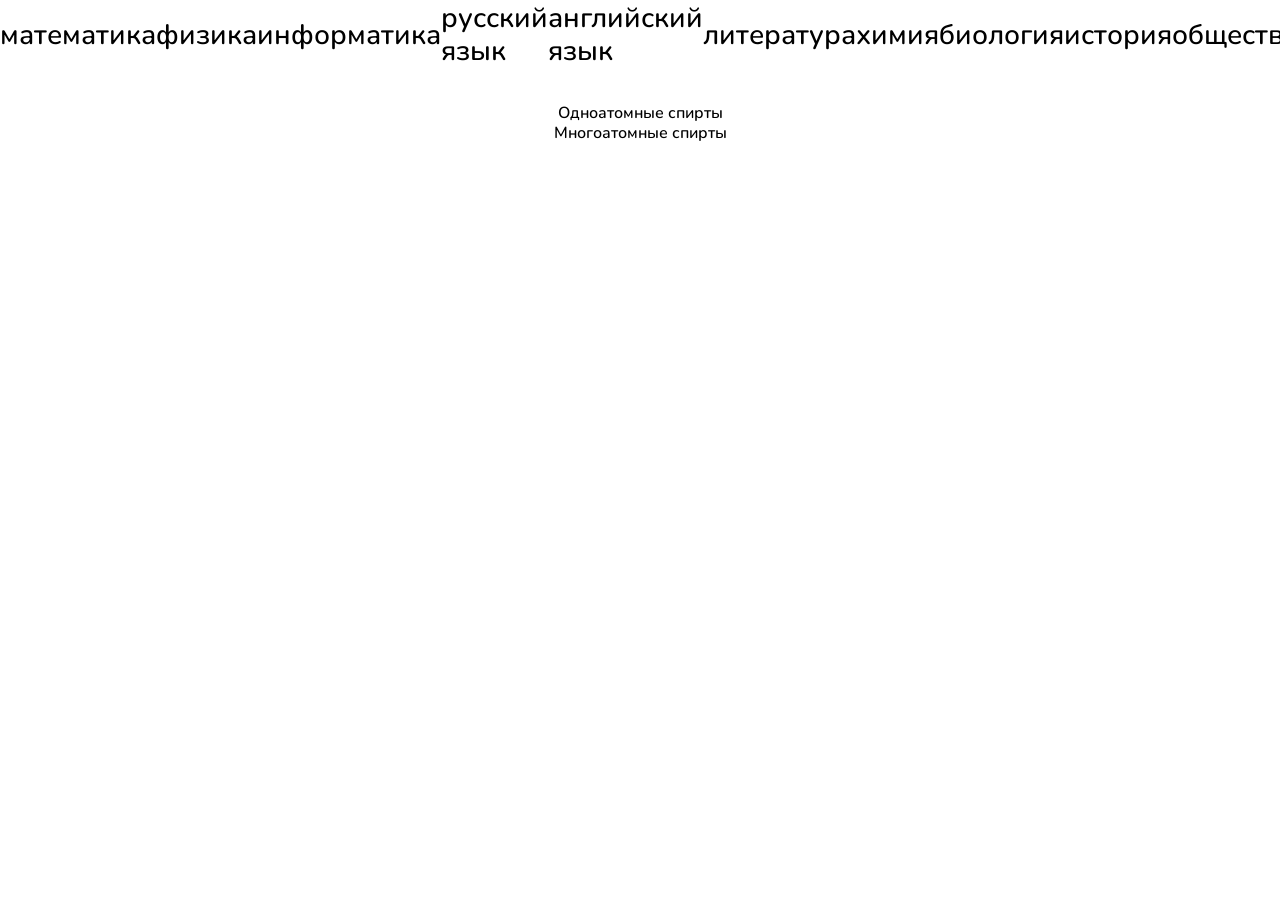
<file: chemistry.html>
<!DOCTYPE html>
<html lang="en">
<head>
    <meta charset="UTF-8">
    <meta name="viewport" content="width=device-width, initial-scale=1.0">
    <title>Главная</title>
    <link rel="stylesheet" href="chemistry.css">
    <link rel="preconnect" href="https://fonts.googleapis.com">
<link rel="preconnect" href="https://fonts.gstatic.com" crossorigin>
<link href="https://fonts.googleapis.com/css2?family=Chiron+GoRound+TC:wght@200..900&family=Comforter&family=DM+Sans:ital,opsz,wght@0,9..40,100..1000;1,9..40,100..1000&family=Mulish:ital,wght@0,200..1000;1,200..1000&display=swap" rel="stylesheet">
</head>
<body>
    <header class="header">
        <div class="header_container">
            <ul class="header_list">
                <li class="header_list-item">
                    <a class="header_list-link" href="">математика</a>   
                </li>
                <li class="header_list-item">
                    <a class="header_list-link" href="">физика</a>
                </li>
                <li class="header_list-item">
                    <a class="header_list-link" href="">информатика</a>
                </li>
                <li class="header_list-item">
                    <a class="header_list-link" href="">русский язык</a>
                </li>
                <li class="header_list-item">
                    <a class="header_list-link" href="">английский язык</a>
                </li>
                <li class="header_list-item">
                    <a class="header_list-link" href="">литература</a>
                </li>
                <li class="header_list-item">
                    <a class="header_list-link" href="">химия</a>
                </li>
                <li class="header_list-item">
                    <a class="header_list-link" href="">биология</a>
                </li>
                <li class="header_list-item">
                    <a class="header_list-link" href="">история</a>
                </li>
                <li class="header_list-item">
                    <a class="header_list-link" href="">обществознание</a>
                </li>
                <li class="header_list-item">
                    <a class="header_list-link" href="">география</a>
                </li>
            </ul>  
        </div>
    </header> 
    <br>
    <br>
    <div class="container">
        <ul class="list">
            <li class="list-item">
              <a class="list-link" href="index.html">Одноатомные спирты</a>  
            </li>
            <li class="list-item">
                <a class="list-link" href="">Многоатомные спирты</a>
            </li>
        </ul>
    </div>
</body>
</html>
</file>
<file: chemistry.css>
*{
    margin: 0;
    padding: 0;
}
.list{
    list-style: none;
    display: flex;
    flex-direction: column;
    align-items: center;
}
.list-link{
    text-decoration: none;
    color: black;
    font-family:"Chiron GoRound TC" ;

}
.list-link:hover{
    color: blueviolet;
}
.header_list{
         display: flex; 
    justify-content: space-around;
    
    
    align-items: center;

    border-radius: left 100px;
}
.header_list-link{
    color: black;
    font-size: 28px;
    font-family:"Chiron GoRound TC" ;
    text-decoration: none;


    
}
.header_list-link:hover{
    color: blueviolet;
}
.header_list{
    list-style: none;
}
@media (max-width:630px){ 
    .obrazovanie-alkagolyatov, .vnutremolekularnaya-degidratatsiya, .mezh, .eterif,.receiving_hydration-of-alkenes-img, .header_container
    {transform:scale(0.35);
            display: flex;
            justify-content: center;
            text-align: center;
    }
}
@media (max-width:550px){ 
    .obrazovanie-alkagolyatov, .vnutremolekularnaya-degidratatsiya, .mezh, .eterif,.receiving_hydration-of-alkenes-img, .header_container
    {transform:scale(0.3);
            display: flex;
            justify-content: center;
            text-align: center;
    }
}
@media (max-width:500px){ 
    .obrazovanie-alkagolyatov, .vnutremolekularnaya-degidratatsiya, .mezh, .eterif,.receiving_hydration-of-alkenes-img, .header_container
    {transform:scale(0.29);
            display: flex;
            justify-content: center;
            text-align: center;
    }
}
@media (max-width:450px){ 
    .obrazovanie-alkagolyatov, .vnutremolekularnaya-degidratatsiya, .mezh, .eterif,.receiving_hydration-of-alkenes-img, .header_container
    {transform:scale(0.26);
            display: flex;
            justify-content: center;
            text-align: center;
    }
}
@media (max-width:416px){ 
    .obrazovanie-alkagolyatov, .vnutremolekularnaya-degidratatsiya, .mezh, .eterif,.receiving_hydration-of-alkenes-img, .header_container
    {transform:scale(0.23);
            display: flex;
            justify-content: center;
            text-align: center;
    }
}
@media (max-width:416px){ 
    .obrazovanie-alkagolyatov, .vnutremolekularnaya-degidratatsiya, .mezh, .eterif,.receiving_hydration-of-alkenes-img, .header_container
    {transform:scale(0.23);
            display: flex;
            justify-content: center;
            text-align: center;
    }
}
@media (max-width:360px){ 
    .obrazovanie-alkagolyatov, .vnutremolekularnaya-degidratatsiya, .mezh, .eterif,.receiving_hydration-of-alkenes-img, .header_container
    {transform:scale(0.18);
            display: flex;
            justify-content: center;
            text-align: center;
    }
}
@media (max-width:280px){ 
    .obrazovanie-alkagolyatov, .vnutremolekularnaya-degidratatsiya, .mezh, .eterif,.receiving_hydration-of-alkenes-img, .header_container
    {transform:scale(0.15);
            display: flex;
            justify-content: center;
            text-align: center;
    }
}
@media (max-width:240px){ 
    .obrazovanie-alkagolyatov, .vnutremolekularnaya-degidratatsiya, .mezh, .eterif,.receiving_hydration-of-alkenes-img, .header_container
    {transform:scale(0.1);
            display: flex;
            justify-content: center;
            text-align: center;
    }
}
</file>
